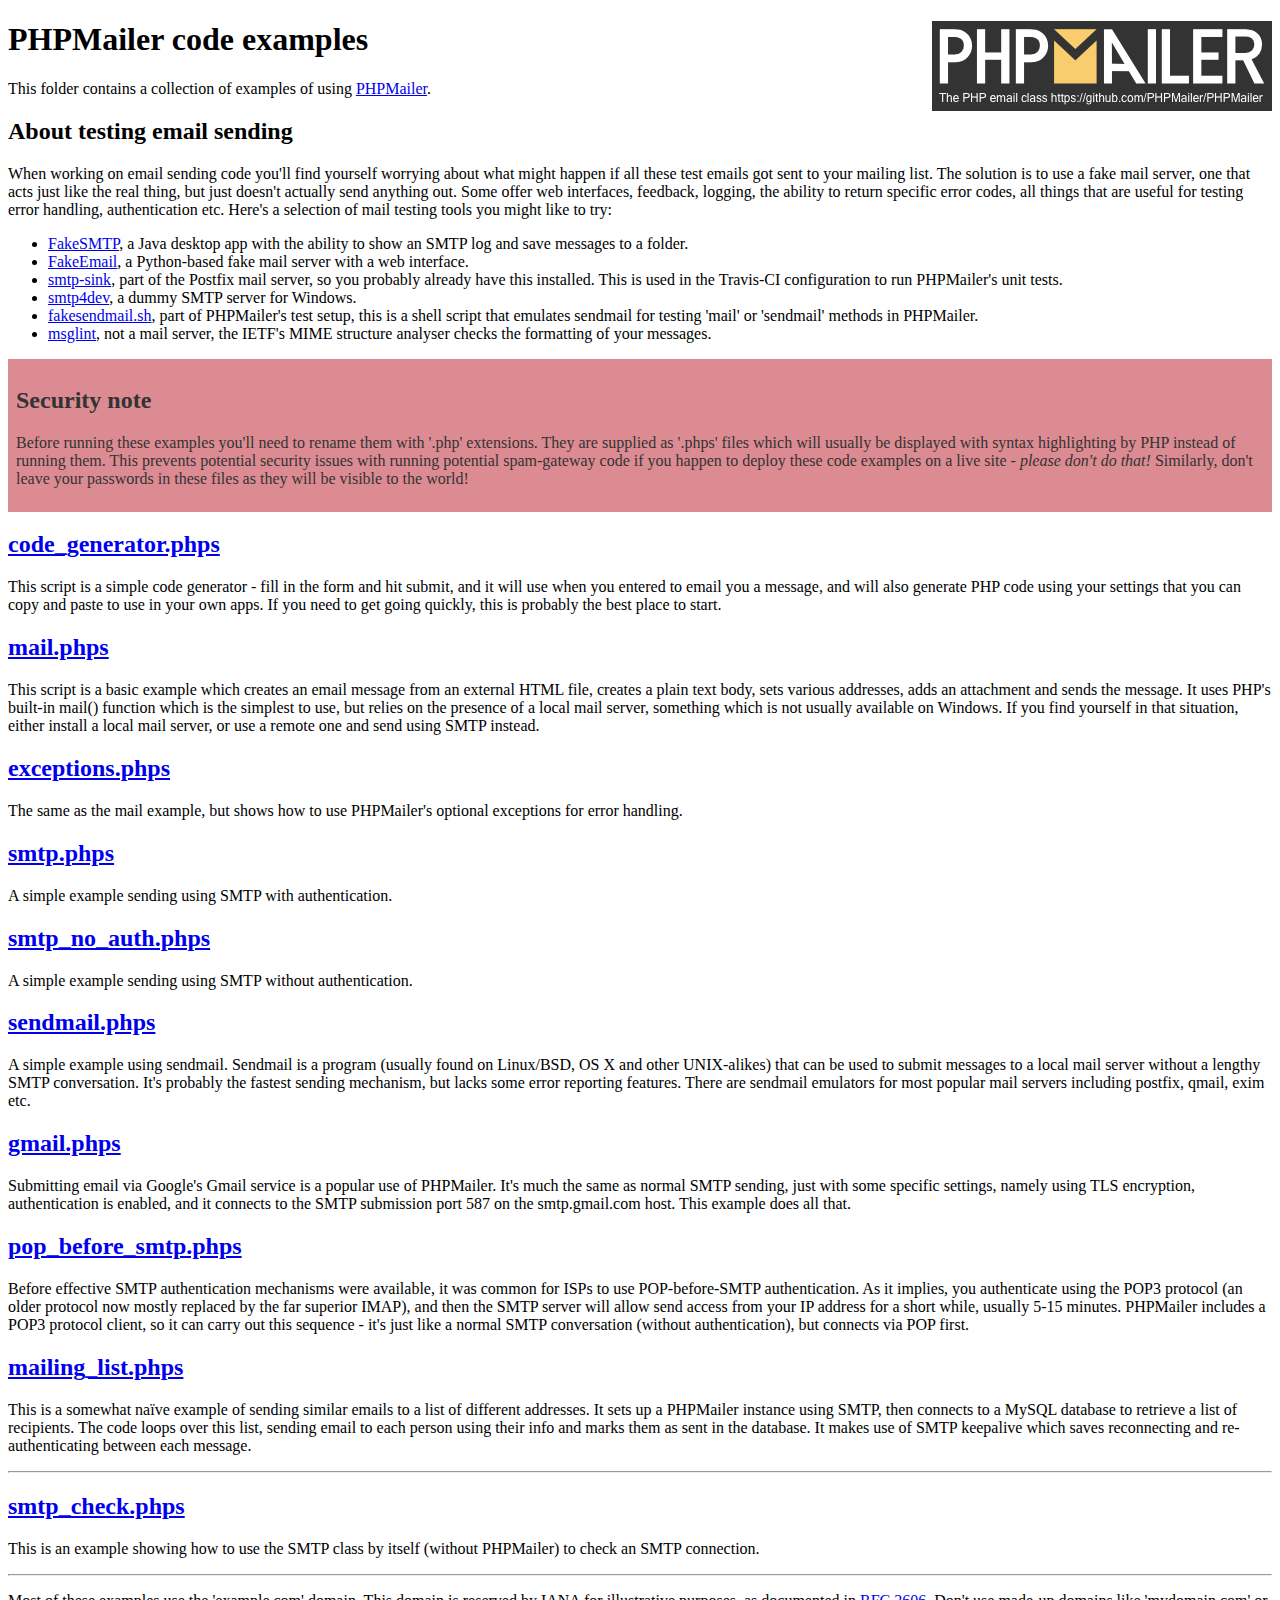
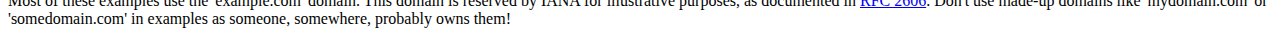
<file: HTML2/PHPMailer/examples/index.html>
<!DOCTYPE html>
<html>
<head>
	<meta charset="UTF-8">
	<title>PHPMailer Examples</title>
</head>
<body>
<h1>PHPMailer code examples<a href="https://github.com/PHPMailer/PHPMailer"><img src="images/phpmailer.png" style="float:right; border:0;" alt="PHPMailer logo"></a></h1>
<p>This folder contains a collection of examples of using <a href="https://github.com/PHPMailer/PHPMailer">PHPMailer</a>.</p>
<h2>About testing email sending</h2>
<p>When working on email sending code you'll find yourself worrying about what might happen if all these test emails got sent to your mailing list. The solution is to use a fake mail server, one that acts just like the real thing, but just doesn't actually send anything out. Some offer web interfaces, feedback, logging, the ability to return specific error codes, all things that are useful for testing error handling, authentication etc. Here's a selection of mail testing tools you might like to try:</p>
<ul>
  <li><a href="https://github.com/Nilhcem/FakeSMTP">FakeSMTP</a>, a Java desktop app with the ability to show an SMTP log and save messages to a folder. </li>
  <li><a href="https://github.com/isotoma/FakeEmail">FakeEmail</a>, a Python-based fake mail server with a web interface.</li>
  <li><a href="http://www.postfix.org/smtp-sink.1.html">smtp-sink</a>, part of the Postfix mail server, so you probably already have this installed. This is used in the Travis-CI configuration to run PHPMailer's unit tests.</li>
  <li><a href="http://smtp4dev.codeplex.com">smtp4dev</a>, a dummy SMTP server for Windows.</li>
  <li><a href="https://github.com/PHPMailer/PHPMailer/blob/master/test/fakesendmail.sh">fakesendmail.sh</a>, part of PHPMailer's test setup, this is a shell script that emulates sendmail for testing 'mail' or 'sendmail' methods in PHPMailer.</li>
  <li><a href="http://tools.ietf.org/tools/msglint/">msglint</a>, not a mail server, the IETF's MIME structure analyser checks the formatting of your messages.</li>
</ul>
<div style="padding: 8px; color: #333333; background-color: #dc8b92">
<h2>Security note</h2>
<p>Before running these examples you'll need to rename them with '.php' extensions. They are supplied as '.phps' files which will usually be displayed with syntax highlighting by PHP instead of running them. This prevents potential security issues with running potential spam-gateway code if you happen to deploy these code examples on a live site - <em>please don't do that!</em> Similarly, don't leave your passwords in these files as they will be visible to the world!</p>
</div>
<h2><a href="code_generator.phps">code_generator.phps</a></h2>
<p>This script is a simple code generator - fill in the form and hit submit, and it will use when you entered to email you a message, and will also generate PHP code using your settings that you can copy and paste to use in your own apps. If you need to get going quickly, this is probably the best place to start.</p>
<h2><a href="mail.phps">mail.phps</a></h2>
<p>This script is a basic example which creates an email message from an external HTML file, creates a plain text body, sets various addresses, adds an attachment and sends the message. It uses PHP's built-in mail() function which is the simplest to use, but relies on the presence of a local mail server, something which is not usually available on Windows. If you find yourself in that situation, either install a local mail server, or use a remote one and send using SMTP instead.</p>
<h2><a href="exceptions.phps">exceptions.phps</a></h2>
<p>The same as the mail example, but shows how to use PHPMailer's optional exceptions for error handling.</p>
<h2><a href="smtp.phps">smtp.phps</a></h2>
<p>A simple example sending using SMTP with authentication.</p>
<h2><a href="smtp_no_auth.phps">smtp_no_auth.phps</a></h2>
<p>A simple example sending using SMTP without authentication.</p>
<h2><a href="sendmail.phps">sendmail.phps</a></h2>
<p>A simple example using sendmail. Sendmail is a program (usually found on Linux/BSD, OS X and other UNIX-alikes) that can be used to submit messages to a local mail server without a lengthy SMTP conversation. It's probably the fastest sending mechanism, but lacks some error reporting features. There are sendmail emulators for most popular mail servers including postfix, qmail, exim etc.</p>
<h2><a href="gmail.phps">gmail.phps</a></h2>
<p>Submitting email via Google's Gmail service is a popular use of PHPMailer. It's much the same as normal SMTP sending, just with some specific settings, namely using TLS encryption, authentication is enabled, and it connects to the SMTP submission port 587 on the smtp.gmail.com host. This example does all that.</p>
<h2><a href="pop_before_smtp.phps">pop_before_smtp.phps</a></h2>
<p>Before effective SMTP authentication mechanisms were available, it was common for ISPs to use POP-before-SMTP authentication. As it implies, you authenticate using the POP3 protocol (an older protocol now mostly replaced by the far superior IMAP), and then the SMTP server will allow send access from your IP address for a short while, usually 5-15 minutes. PHPMailer includes a POP3 protocol client, so it can carry out this sequence - it's just like a normal SMTP conversation (without authentication), but connects via POP first.</p>
<h2><a href="mailing_list.phps">mailing_list.phps</a></h2>
<p>This is a somewhat naïve example of sending similar emails to a list of different addresses. It sets up a PHPMailer instance using SMTP, then connects to a MySQL database to retrieve a list of recipients. The code loops over this list, sending email to each person using their info and marks them as sent in the database. It makes use of SMTP keepalive which saves reconnecting and re-authenticating between each message.</p>
<hr>
<h2><a href="smtp_check.phps">smtp_check.phps</a></h2>
<p>This is an example showing how to use the SMTP class by itself (without PHPMailer) to check an SMTP connection.</p>
<hr>
<p>Most of these examples use the 'example.com' domain. This domain is reserved by IANA for illustrative purposes, as documented in <a href="http://tools.ietf.org/html/rfc2606">RFC 2606</a>. Don't use made-up domains like 'mydomain.com' or 'somedomain.com' in examples as someone, somewhere, probably owns them!</p>
</body>
</html>
</file>
